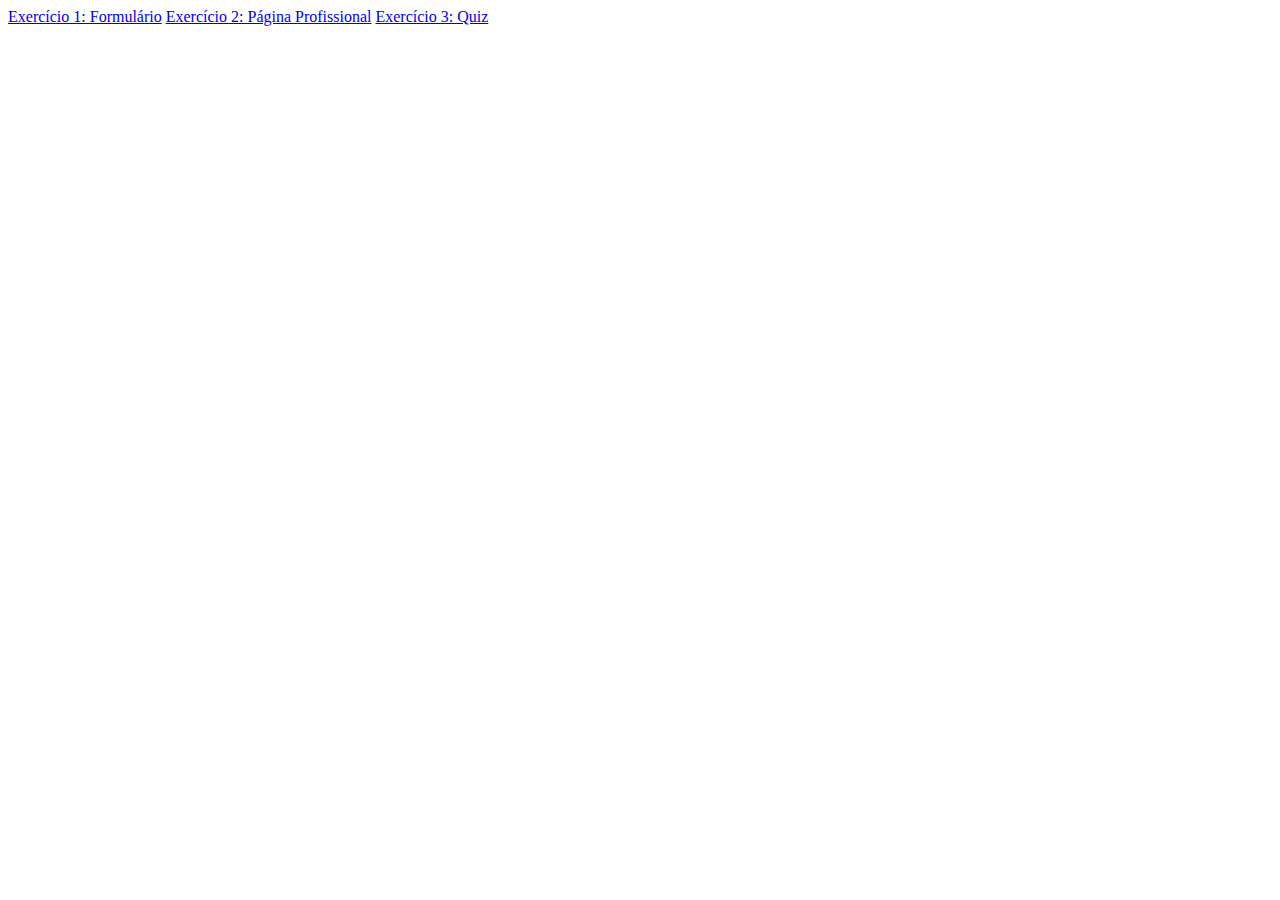
<file: index.html>
<!DOCTYPE html>
<html lang="en">

<head>
  <meta charset="UTF-8">
  <title>Exercícios</title>
</head>

<body>
  <a href="./ex01/index.html" style="width: 100%; height: 500px;">Exercício 1: Formulário</a>
  <a href="./ex02/index.html" style="width: 100%; height: 500px;">Exercício 2: Página Profissional</a>
  <a href="./ex03/index.html" style="width: 100%; height: 500px;">Exercício 3: Quiz</a>
</body>

</html>
</file>
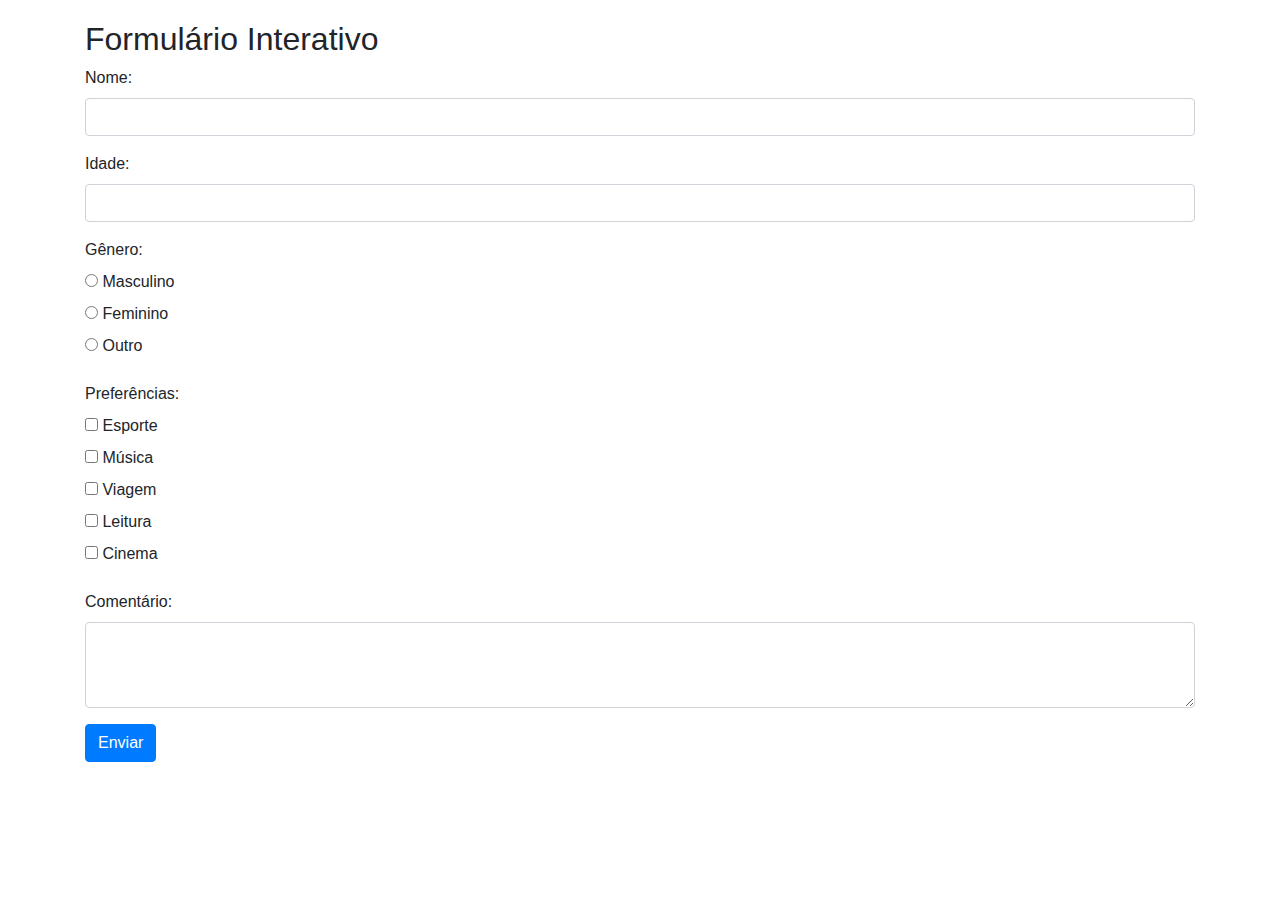
<file: ex01/index.html>
<!DOCTYPE html>
<html lang="en">

<head>
  <meta charset="UTF-8">
  <title>Formulário Interativo</title>
  <link rel="stylesheet" href="https://stackpath.bootstrapcdn.com/bootstrap/4.5.2/css/bootstrap.min.css">
  <style>
    body {
      padding: 20px;
    }
  </style>
</head>

<body>

  <div class="container">
    <h2>Formulário Interativo</h2>
    <form id="myForm">
      <div class="form-group">
        <label for="nome">Nome:</label>
        <input type="text" class="form-control" id="nome" name="nome">
      </div>

      <div class="form-group">
        <label for="idade">Idade:</label>
        <input type="number" class="form-control" id="idade" name="idade">
      </div>

      <div class="form-group">
        <label for="genero">Gênero:</label><br>
        <input type="radio" id="masculino" name="genero" value="masculino">
        <label for="masculino">Masculino</label><br>
        <input type="radio" id="feminino" name="genero" value="feminino">
        <label for="feminino">Feminino</label><br>
        <input type="radio" id="outro" name="genero" value="outro">
        <label for="outro">Outro</label>
      </div>

      <div class="form-group">
        <label>Preferências:</label><br>
        <input type="checkbox" id="esporte" name="preferencias" value="esporte">
        <label for="esporte">Esporte</label><br>
        <input type="checkbox" id="musica" name="preferencias" value="musica">
        <label for="musica">Música</label><br>
        <input type="checkbox" id="viagem" name="preferencias" value="viagem">
        <label for="viagem">Viagem</label><br>
        <input type="checkbox" id="leitura" name="preferencias" value="leitura">
        <label for="leitura">Leitura</label><br>
        <input type="checkbox" id="cinema" name="preferencias" value="cinema">
        <label for="cinema">Cinema</label>
      </div>

      <div class="form-group">
        <label for="comentario">Comentário:</label>
        <textarea class="form-control" id="comentario" name="comentario" rows="3"></textarea>
      </div>

      <button type="submit" class="btn btn-primary">Enviar</button>
    </form>
  </div>

  <script src="./index.js"></script>
</body>
</html>
</file>
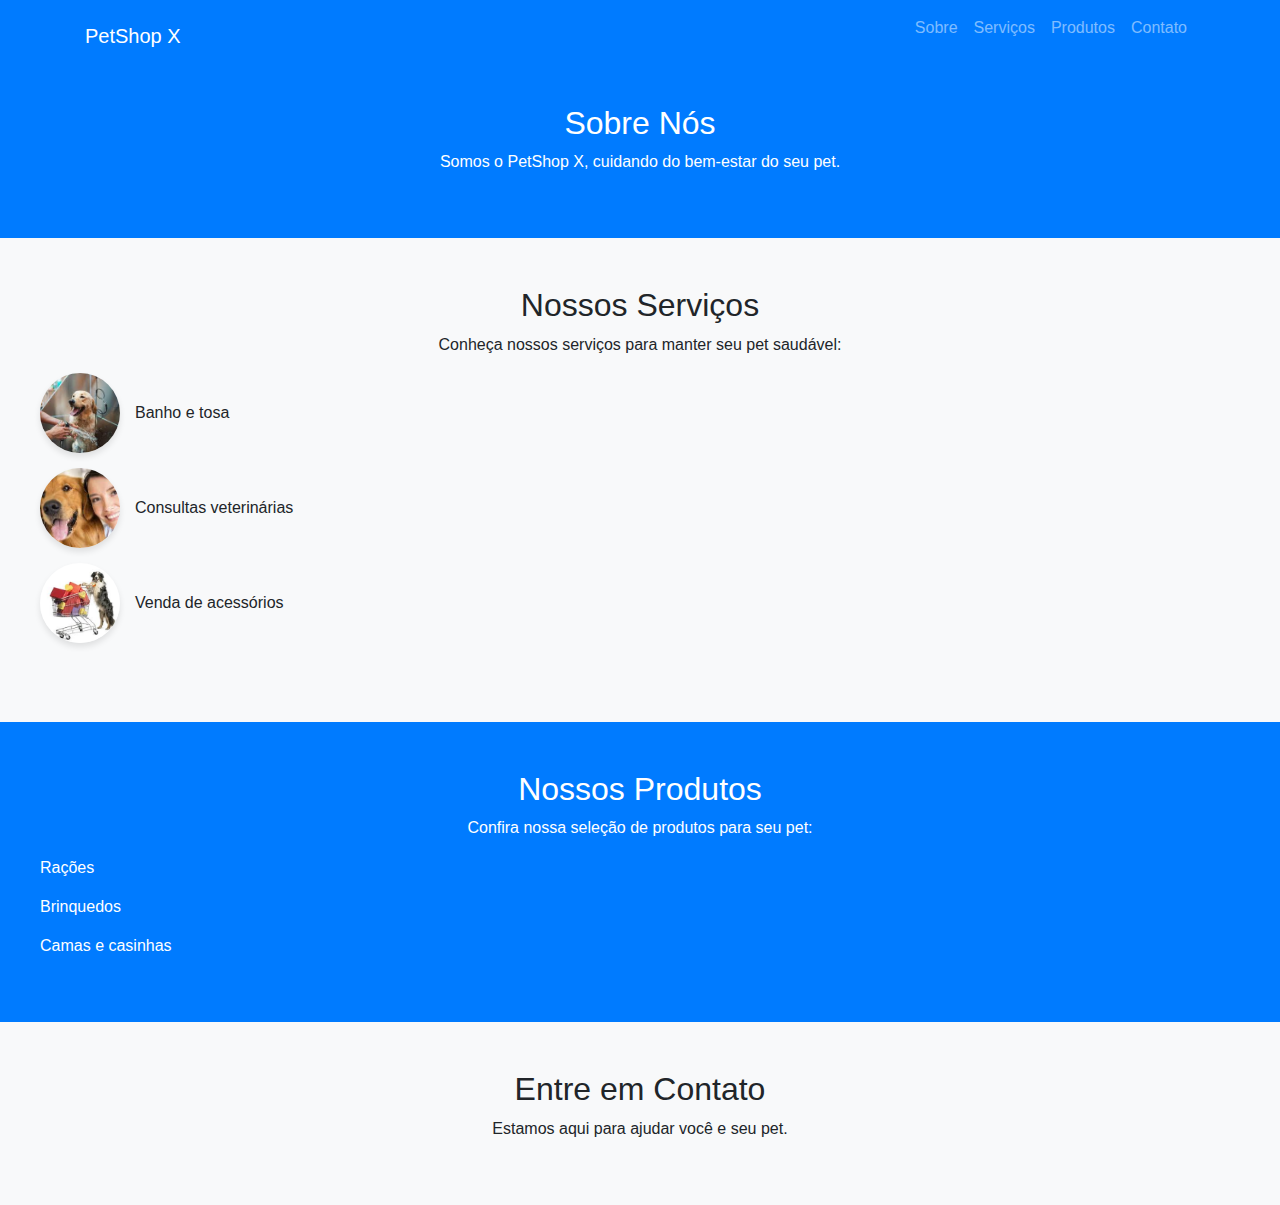
<file: ex02/index.html>
<!DOCTYPE html>
<html lang="en">

<head>
  <meta charset="UTF-8">
  <title>PetShop X</title>
  <link rel="stylesheet" href="https://stackpath.bootstrapcdn.com/bootstrap/4.5.2/css/bootstrap.min.css">
  <style>
    body {
      padding-top: 56px;
    }

    ul.ul-servicos {
      display: flex;
      flex-direction: column;
      align-items: center;
    }

    ul li {
      display: flex;
      align-items: center;
      margin-bottom: 15px;
      width: 100%;
    }

    ul li img {
      width: 80px;
      height: 80px;
      object-fit: cover;
      border-radius: 50%;
      margin-right: 15px;
      box-shadow: 0 4px 6px rgba(0, 0, 0, 0.1);
    }
  </style>
</head>

<body>

  <nav class="navbar navbar-expand-md navbar-dark fixed-top bg-primary">
    <div class="container">
      <a class="navbar-brand" href="#">PetShop X</a>
      <button class="navbar-toggler" type="button" data-toggle="collapse" data-target="#navbarNav">
        <span class="navbar-toggler-icon"></span>
      </button>
      <div class="collapse navbar-collapse" id="navbarNav">
        <ul class="navbar-nav ml-auto">
          <li class="nav-item">
            <a class="nav-link" href="#about">Sobre</a>
          </li>
          <li class="nav-item">
            <a class="nav-link" href="#services">Serviços</a>
          </li>
          <li class="nav-item">
            <a class="nav-link" href="#products">Produtos</a>
          </li>
          <li class="nav-item">
            <a class="nav-link" href="#contact">Contato</a>
          </li>
        </ul>
      </div>
    </div>
  </nav>

  <section id="about" class="bg-primary text-white text-center py-5">
    <h2>Sobre Nós</h2>
    <p>Somos o PetShop X, cuidando do bem-estar do seu pet.</p>
  </section>

  <section id="services" class="bg-light text-center py-5">
    <h2>Nossos Serviços</h2>
    <p>Conheça nossos serviços para manter seu pet saudável:</p>
    <ul class="ul-servicos">
      <li>
        <img src="../imagens/download.jpeg" class="rounded-circle">
        <span>Banho e tosa</span>
      </li>
      <li>
        <img src="../imagens/download (1).jpeg" class="rounded-circle">
        <span>Consultas veterinárias</span>
      </li>
      <li>
        <img src="../imagens/images.jpeg" class="rounded-circle">
        <span>Venda de acessórios</span>
      </li>
    </ul>
  </section>

  <section id="products" class="bg-primary text-white text-center py-5">
    <h2>Nossos Produtos</h2>
    <p>Confira nossa seleção de produtos para seu pet:</p>
    <ul>
      <li>Rações</li>
      <li>Brinquedos</li>
      <li>Camas e casinhas</li>
    </ul>
  </section>

  <section id="contact" class="bg-light text-center py-5">
    <h2>Entre em Contato</h2>
    <p>Estamos aqui para ajudar você e seu pet.</p>
  </section>

  <script src="https://code.jquery.com/jquery-3.5.1.slim.min.js"></script>
  <script src="https://cdn.jsdelivr.net/npm/@popperjs/core@2.9.2/dist/umd/popper.min.js"></script>
  <script src="https://stackpath.bootstrapcdn.com/bootstrap/4.5.2/js/bootstrap.min.js"></script>
</body>

</html>
</file>
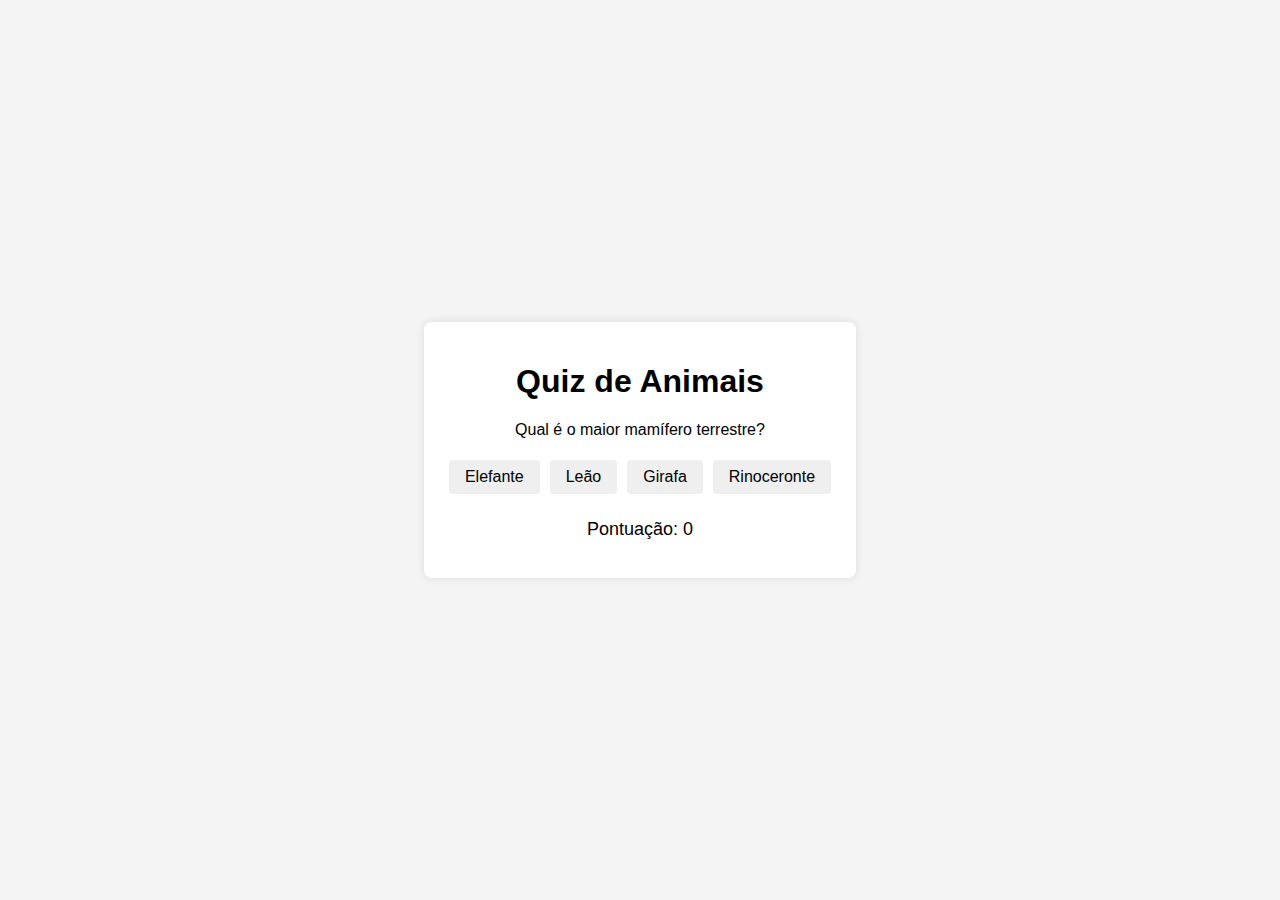
<file: ex03/index.html>
<!DOCTYPE html>
<html lang="en">

<head>
  <meta charset="UTF-8">
  <title>Quiz de Animais</title>
  <link rel="stylesheet" href="style.css">
</head>

<body>
  <div class="container">
    <h1>Quiz de Animais</h1>
    <div id="question-container" class="question-container">
      <p id="question">Qual é o maior mamífero terrestre?</p>
      <div id="options" class="options">
        <button class="option" onclick="checkAnswer('Elefante')">Elefante</button>
        <button class="option" onclick="checkAnswer('Leão')">Leão</button>
        <button class="option" onclick="checkAnswer('Girafa')">Girafa</button>
        <button class="option" onclick="checkAnswer('Rinoceronte')">Rinoceronte</button>
      </div>
    </div>
    <p id="score">Pontuação: <span id="score-value">0</span></p>
  </div>
  <script src="index.js"></script>
</body>

</html>
</file>
<file: ex03/style.css>
body {
  font-family: Arial, sans-serif;
  margin: 0;
  display: flex;
  justify-content: center;
  align-items: center;
  height: 100vh;
  background-color: #f4f4f4;
}

.container {
  text-align: center;
  padding: 20px;
  background-color: #fff;
  border-radius: 8px;
  box-shadow: 0 0 10px rgba(0, 0, 0, 0.1);
}

.question-container {
  margin-bottom: 20px;
}

.options button {
  margin: 5px;
  padding: 8px 16px;
  font-size: 16px;
  border-radius: 4px;
  border: none;
  cursor: pointer;
  transition: background-color 0.3s ease;
}

.options button:hover {
  background-color: #f0f0f0;
}

#score {
  font-size: 18px;
}
</file>
